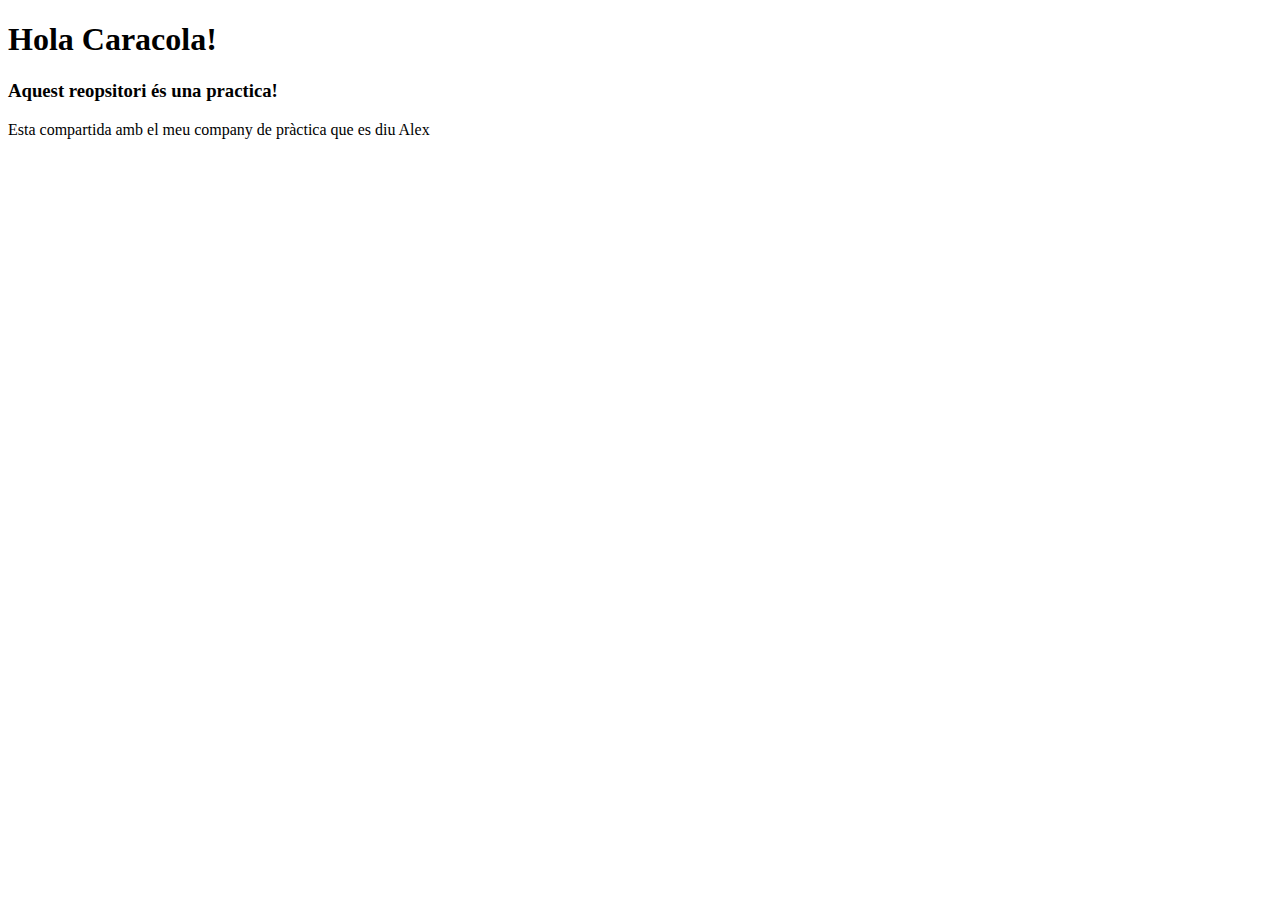
<file: index.html>
<!DOCTYPE html>
<html lang="en">
<head>
    <meta charset="UTF-8">
    <meta http-equiv="X-UA-Compatible" content="IE=edge">
    <meta name="viewport" content="width=device-width, initial-scale=1.0">
    <title>Document</title>
</head>
<body>
    <h1>Hola Caracola!</h1>
    <h3>Aquest reopsitori és una practica!</h3>
    <p>Esta compartida amb el meu company de pràctica que es diu Alex</p>
</body>
</html>
</file>
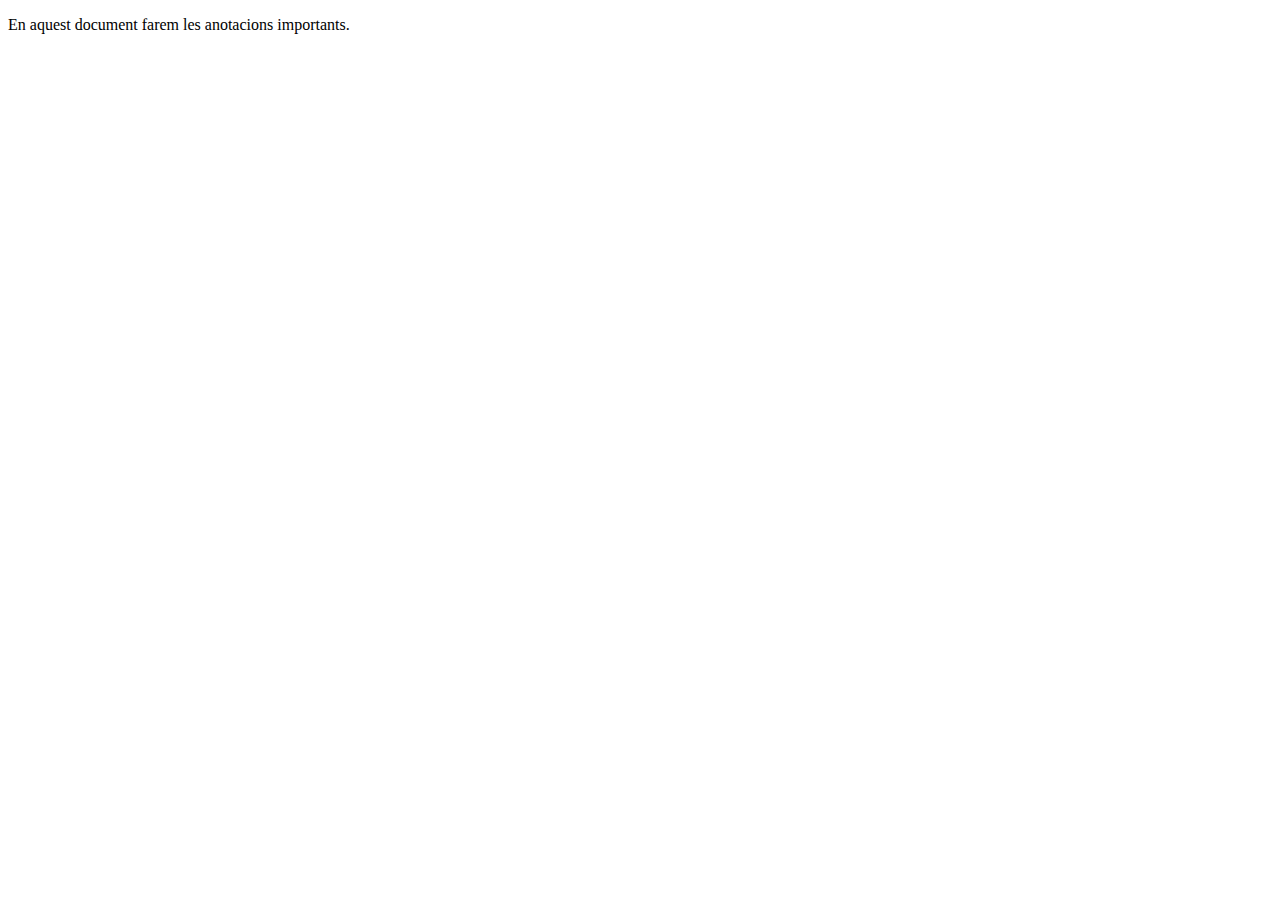
<file: notes.html>
<!DOCTYPE html>
<html lang="en">
<head>
    <meta charset="UTF-8">
    <meta http-equiv="X-UA-Compatible" content="IE=edge">
    <meta name="viewport" content="width=device-width, initial-scale=1.0">
    <title>Document</title>
</head>
<body>
  <p>En aquest document farem les anotacions importants.</p>
</body>
</html>
</file>
